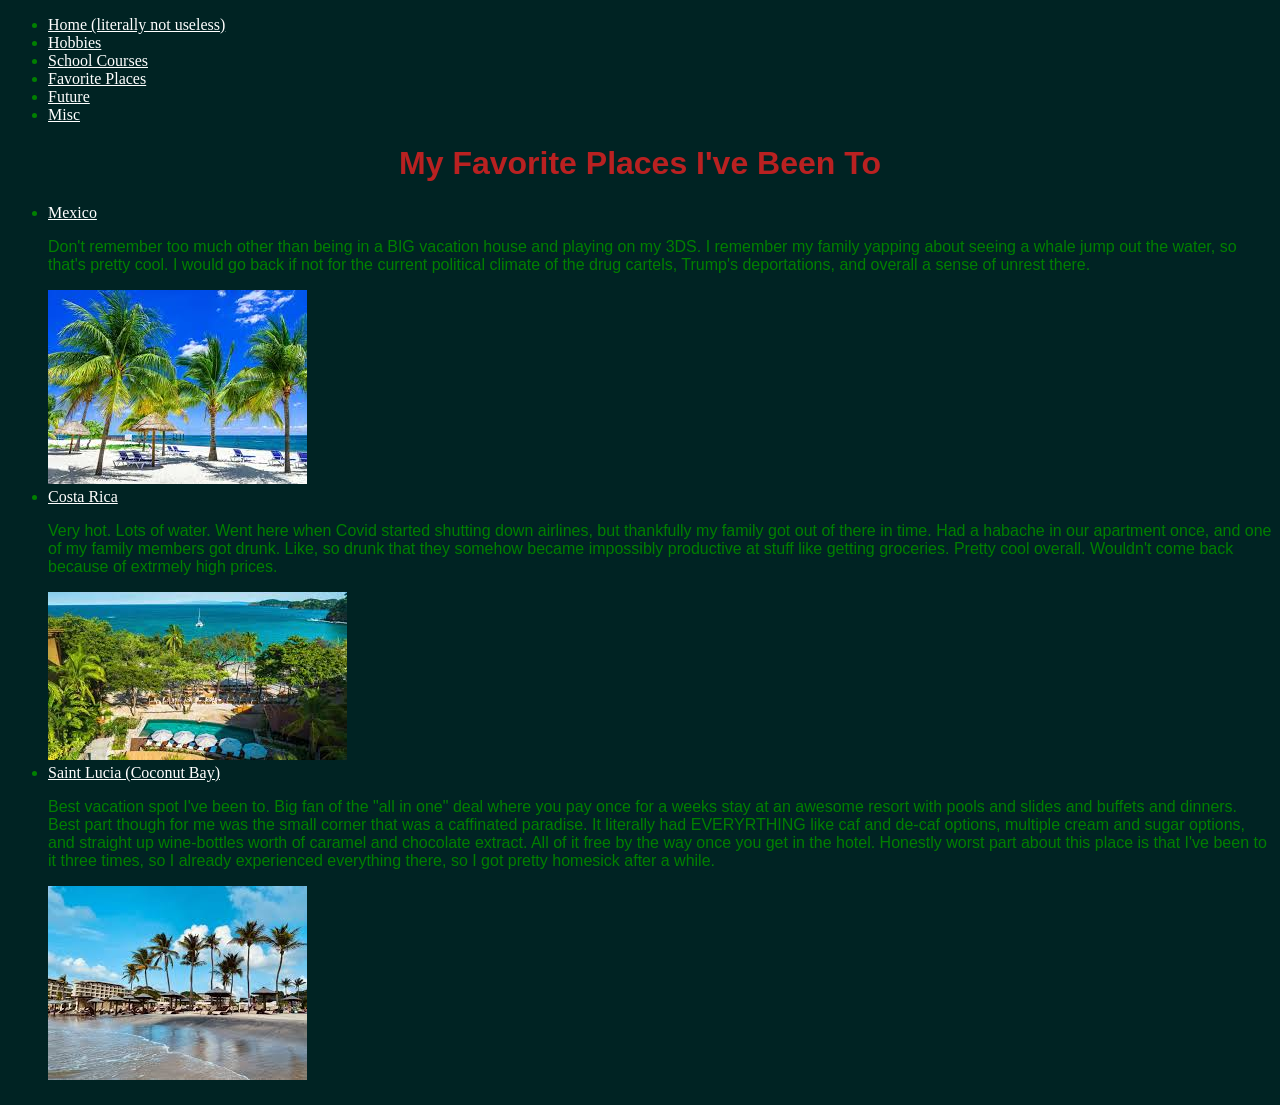
<file: fav_places.html>
<!DOCTYPE html>
<html>
    <head>
        <meta charset="UTF-8">
		<title>My Fav Vacations Spots</title>
		<link rel="stylesheet" href="css/style.css" type="text/css">
    </head>
    <body>
        <ul>
			<li class="selected">
				<a href="index.html">Home (literally not useless)</a>
			</li>
			<li>
				<a href="hobbies.html">Hobbies</a>
			</li>
			<li>
				<a href="school_courses.html">School Courses</a>
			</li>
			<li>
				<a href="fav_places.html">Favorite Places</a>
			</li>
			<li>
				<a href="future.html">Future</a>
			</li>
			<li>
				<a href="misc.html">Misc</a>
			</li>
		</ul>
        <h1>My Favorite Places I've Been To</h1>
        <ul>
            <li>
                <a href="https://www.hilton.com/en/locations/mexico/resorts/?WT.mc_id=zlada0ww1hi2psh3ggl4advgen5dkt6MXG7_300273787_1003528&gclsrc=aw.ds&gad_source=1&gad_campaignid=20282448226&gbraid=0AAAAABdPl2S00Tce5vFo1dfA3s7kDwvpP&gclid=CjwKCAjw687NBhB4EiwAQ645dnoPjr8gHWgz3F31lRz0jIoP5XAJ3GyMQaevL1YV91wQZgvTvEJlXxoCDskQAvD_BwE" target="_blank">Mexico</a>
                <p>Don't remember too much other than being in a BIG vacation house and playing on my 3DS. 
                    I remember my family yapping about seeing a whale jump out the water, so that's pretty cool.
                    I would go back if not for the current political climate of the drug cartels, Trump's deportations,
                    and overall a sense of unrest there.
                </p>
                <img src="images/mexico.jpg">
            </li>
            <li>
                <a href="https://www.visitcostarica.com/" target="_blank">Costa Rica</a>
                <p>Very hot. Lots of water. Went here when Covid started shutting down airlines, but thankfully my 
                    family got out of there in time. Had a habache in our apartment once, and one of my family members
                    got drunk. Like, so drunk that they somehow became impossibly productive at stuff like getting groceries.
                    Pretty cool overall. Wouldn't come back because of extrmely high prices.
                </p>
                <img src="images/costa.jpg">
            </li>
            <li>
                <a href="https://cbayresort.com/st-lucia-resorts" target="_blank">Saint Lucia (Coconut Bay)</a>
                <p>Best vacation spot I've been to. Big fan of the "all in one" deal where you pay once for a weeks stay at an awesome resort with pools 
                    and slides and buffets and dinners. Best part though for me was the small corner that was a caffinated paradise.
                    It literally had EVERYRTHING like caf and de-caf options, multiple cream and sugar options, and 
                    straight up wine-bottles worth of caramel and chocolate extract. All of it free by the way once
                    you get in the hotel. Honestly worst part about this place is that I've been to it three times, so 
                    I already experienced everything there, so I got pretty homesick after a while.
                </p>
                <img src="images/coconut.jpg">
            </li>
        </ul>
        <h1></h1>
    </body>
</html>
</file>
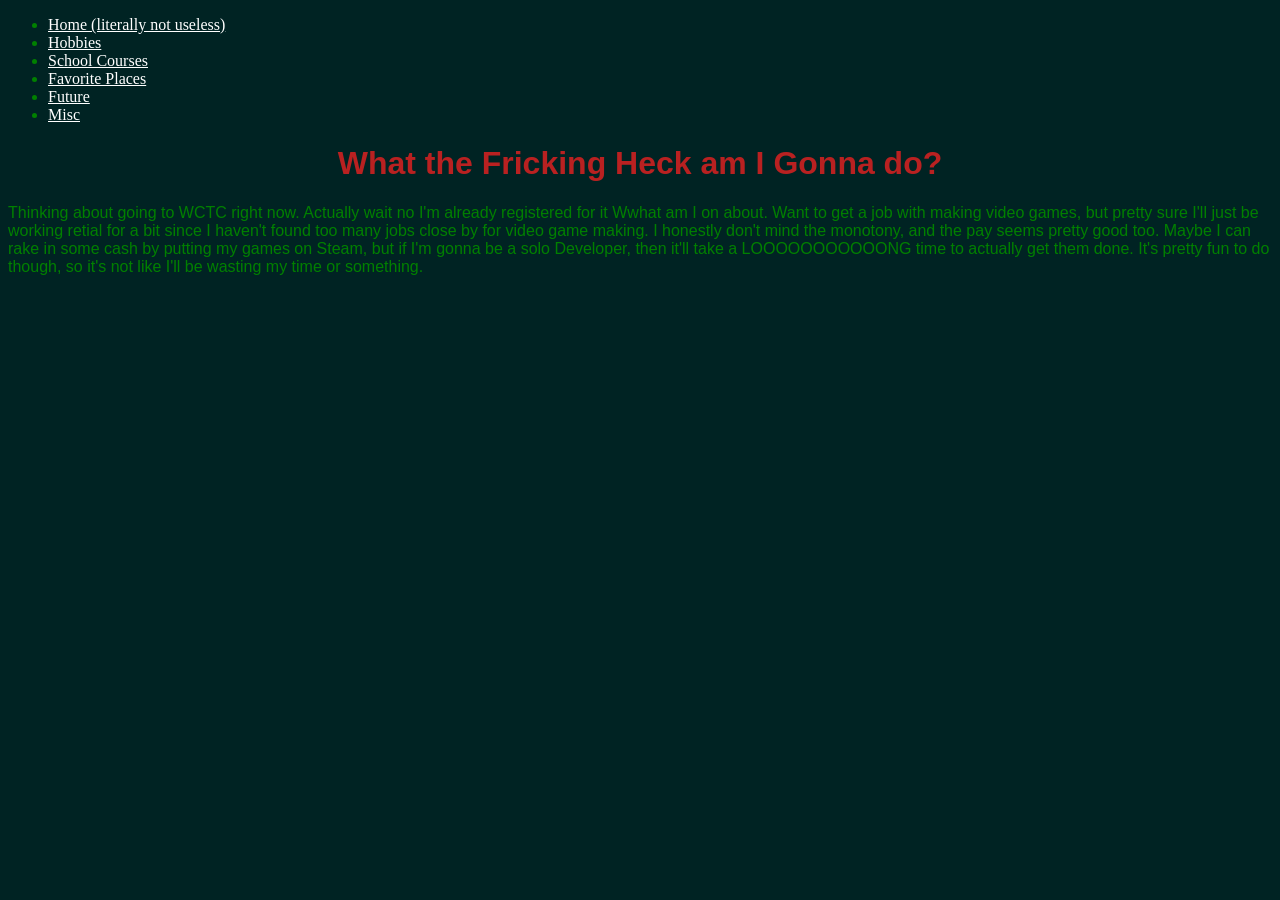
<file: future.html>
<!DOCTYPE html>
<html>
    <head>
        <meta charset="UTF-8">
		<title>Wait I Have One?</title>
		<link rel="stylesheet" href="css/style.css" type="text/css">
    </head>
    <body>
        <ul>
			<li class="selected">
				<a href="index.html">Home (literally not useless)</a>
			</li>
			<li>
				<a href="hobbies.html">Hobbies</a>
			</li>
			<li>
				<a href="school_courses.html">School Courses</a>
			</li>
			<li>
				<a href="fav_places.html">Favorite Places</a>
			</li>
			<li>
				<a href="future.html">Future</a>
			</li>
			<li>
				<a href="misc.html">Misc</a>
			</li>
		</ul>
        <h1>What the Fricking Heck am I Gonna do?</h1>
        <p>Thinking about going to WCTC right now. Actually wait no I'm already registered for it
            Wwhat am I on about. Want to get a job with making video games, but pretty sure I'll
            just be working retial for a bit since I haven't found too many jobs close by for 
            video game making. I honestly don't mind the monotony, and the pay seems pretty good too.
            Maybe I can rake in some cash by putting my games on Steam, but if I'm gonna be a solo 
            Developer, then it'll take a LOOOOOOOOOOONG time to actually get them done. It's pretty 
            fun to do though, so it's not like I'll be wasting my time or something.
        </p>
    </body>
</html>
</file>
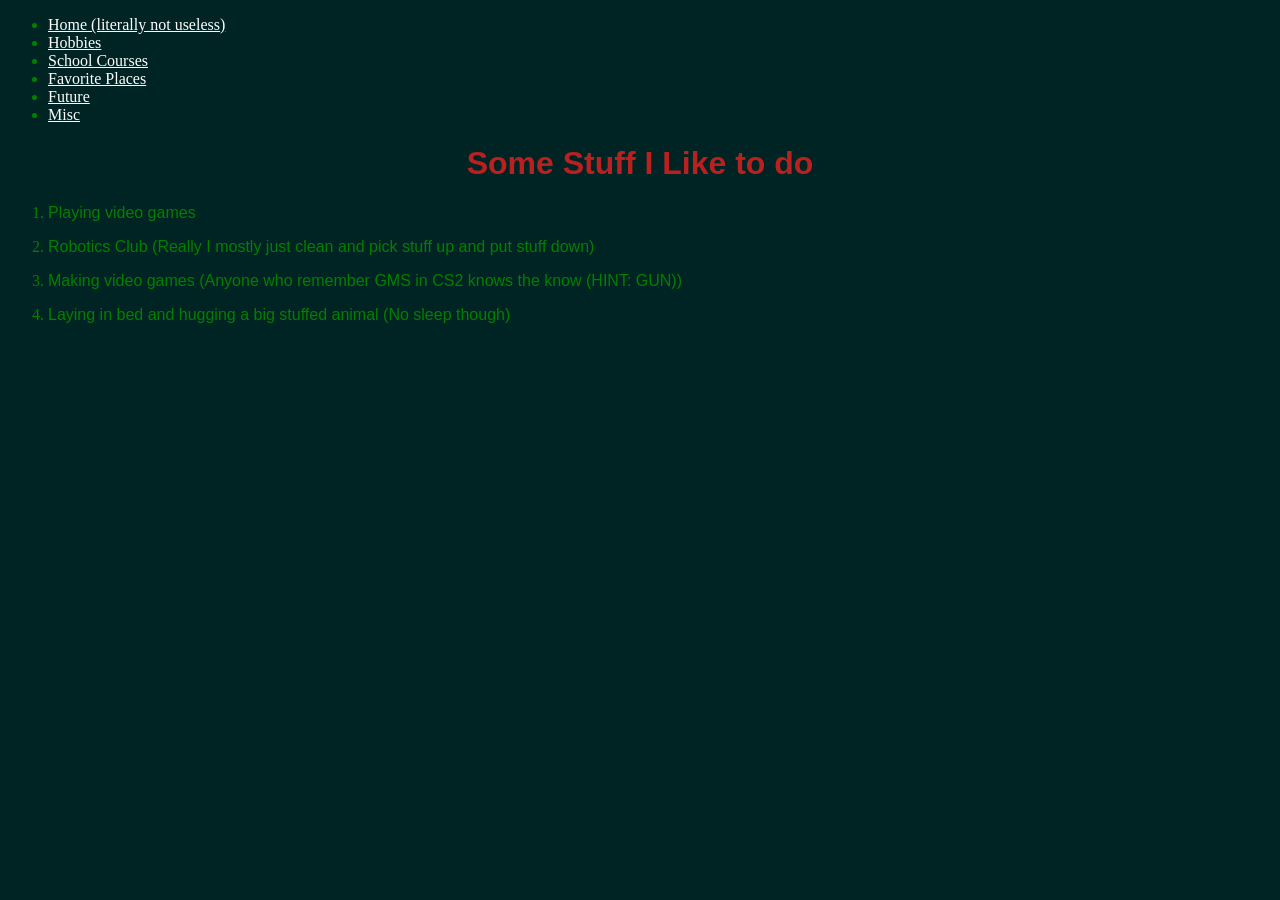
<file: hobbies.html>
<!DOCTYPE html>
<html>
    <head>
        <meta charset="UTF-8">
		<title>Cool Stuff I Do</title>
		<link rel="stylesheet" href="css/style.css" type="text/css">
    </head>
    <body>
        <ul>
			<li class="selected">
				<a href="index.html">Home (literally not useless)</a>
			</li>
			<li>
				<a href="hobbies.html">Hobbies</a>
			</li>
			<li>
				<a href="school_courses.html">School Courses</a>
			</li>
			<li>
				<a href="fav_places.html">Favorite Places</a>
			</li>
			<li>
				<a href="future.html">Future</a>
			</li>
			<li>
				<a href="misc.html">Misc</a>
			</li>
		</ul>
		<h1>Some Stuff I Like to do</h1>
        <ol>
            <li>
                <p>Playing video games</p>
            </li>
            <li>
                <p>Robotics Club (Really I mostly just clean and pick stuff up and put stuff down)</p>
            </li>
            <li>
                <p>Making video games (Anyone who remember GMS in CS2 knows the know (HINT: GUN))</p>
            </li>
            <li>
                <p>Laying in bed and hugging a big stuffed animal (No sleep though)</p>
            </li>
        </ol>
    </body>
</html>
</file>
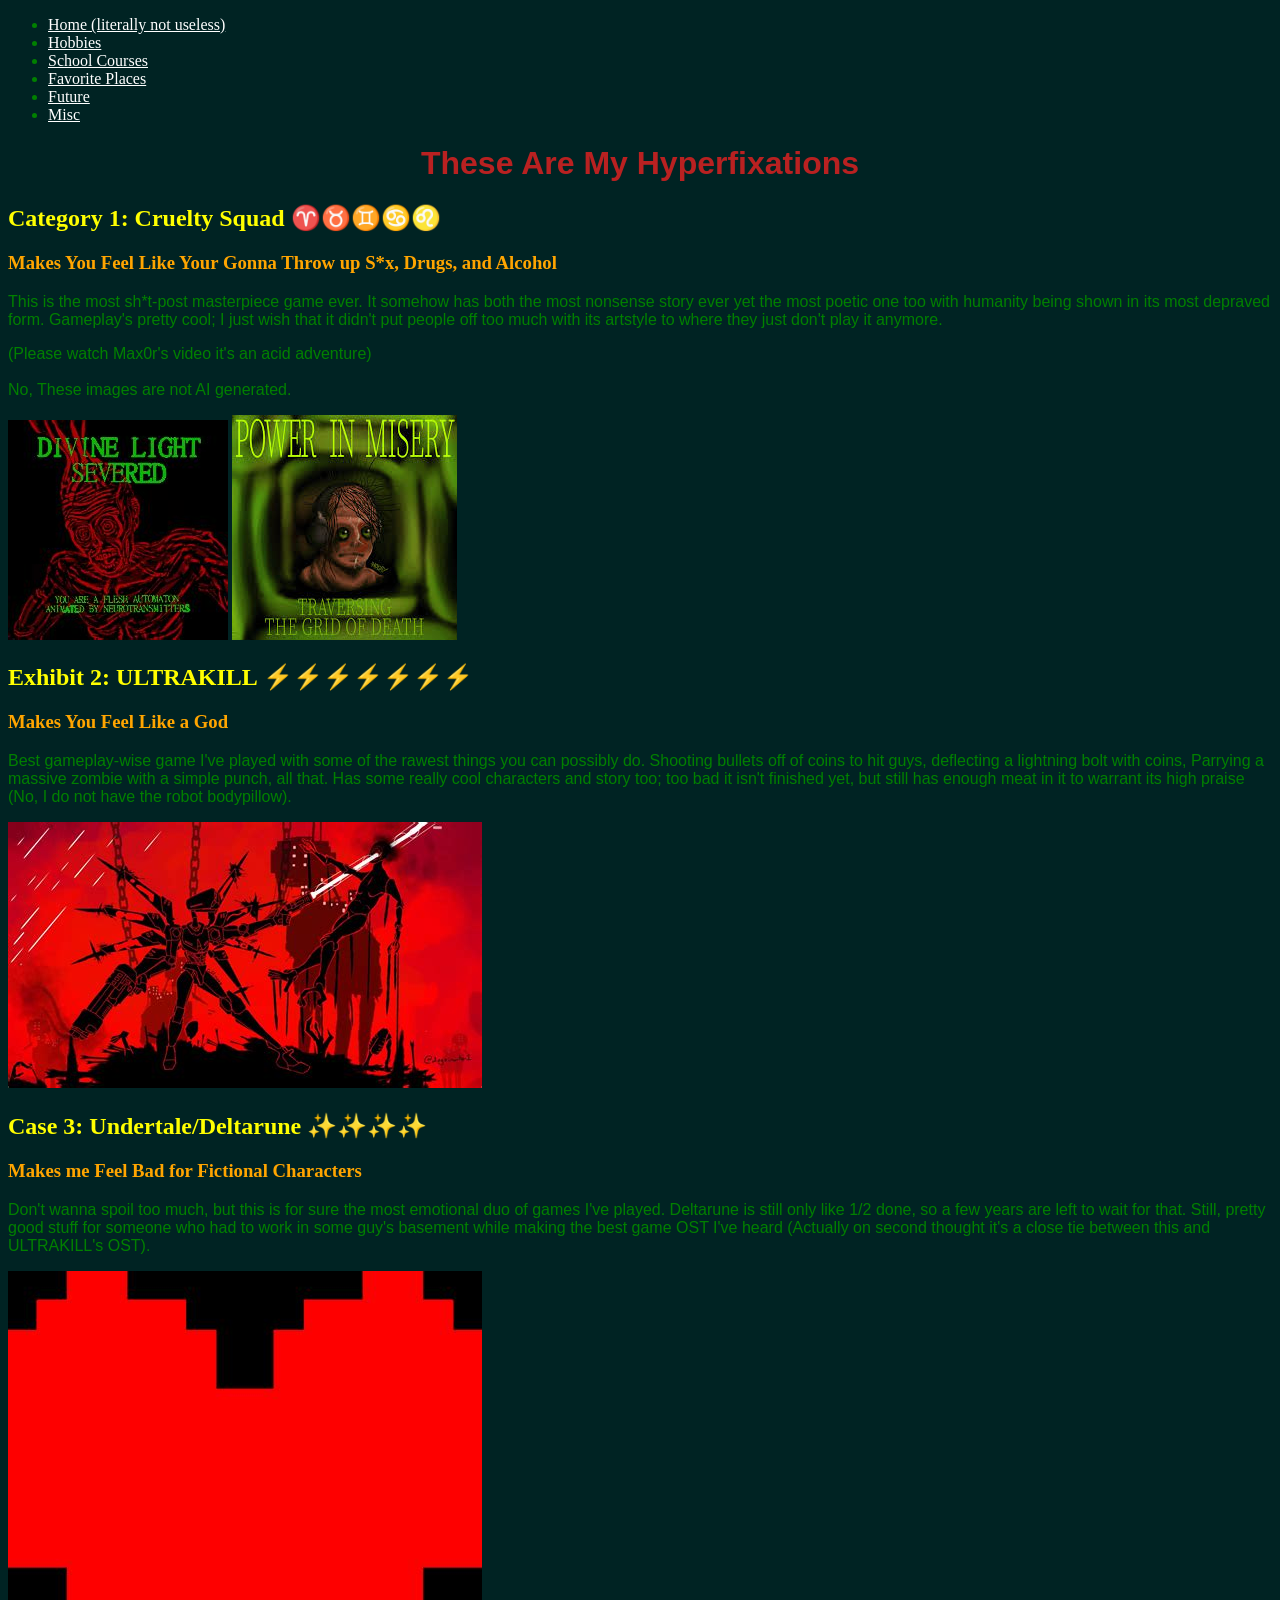
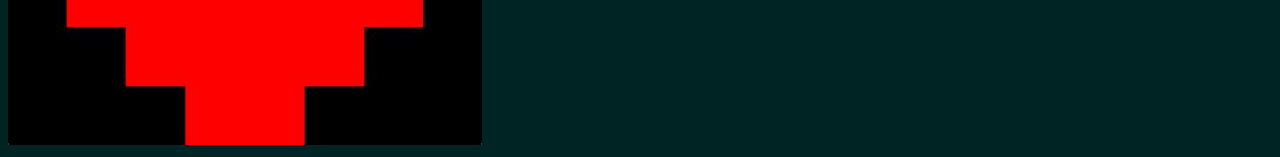
<file: misc.html>
<!DOCTYPE html>
<html>
    <head>
        <meta charset="UTF-8">
		<title>Things I Hyperfixate on or Smth</title>
		<link rel="stylesheet" href="css/style.css" type="text/css">
    </head>
    <body>
        <ul>
			<li class="selected">
				<a href="index.html">Home (literally not useless)</a>
			</li>
			<li>
				<a href="hobbies.html">Hobbies</a>
			</li>
			<li>
				<a href="school_courses.html">School Courses</a>
			</li>
			<li>
				<a href="fav_places.html">Favorite Places</a>
			</li>
			<li>
				<a href="future.html">Future</a>
			</li>
			<li>
				<a href="misc.html">Misc</a>
			</li>
		</ul>
    </body>
    <h1>These Are My Hyperfixations</h1>
    <h2>Category 1: Cruelty Squad &#9800&#9801&#9802&#9803&#9804</h2>
    <h3>Makes You Feel Like Your Gonna Throw up S*x, Drugs, and Alcohol</h3>
    <p>This is the most sh*t-post masterpiece game ever. It somehow has both the most 
        nonsense story ever yet the most poetic one too with humanity being 
        shown in its most depraved form. Gameplay's pretty cool; I just wish 
        that it didn't put people off too much with its artstyle to where they just don't play it anymore.</p>
    <p>(Please watch Max0r's video it's an acid adventure) <br><br>No, These images are not AI generated.</p>

    <img src="images/CS.jpg">
    <img src="images/cs2.jpg">
    
    <h2>Exhibit 2: ULTRAKILL &#9889&#9889&#9889&#9889&#9889&#9889&#9889</h2>
    <h3>Makes You Feel Like a God</h3>
    <p>Best gameplay-wise game I've played with some of the rawest things you can possibly
        do. Shooting bullets off of coins to hit guys, deflecting a lightning bolt with coins,
        Parrying a massive zombie with a simple punch, all that. Has some really cool characters 
        and story too; too bad it isn't finished yet, but still has enough meat in it to warrant
        its high praise (No, I do not have the robot bodypillow).
    </p>
    <img src="images/ULTRA.jpg">
    <h2>Case 3: Undertale/Deltarune &#10024&#10024&#10024&#10024</h2>
    <h3>Makes me Feel Bad for Fictional Characters</h3>
    <p>Don't wanna spoil too much, but this is for sure the most emotional duo of games I've played.
        Deltarune is still only like 1/2 done, so a few years are left to wait for that. Still, pretty
        good stuff for someone who had to work in some guy's basement while making the best game OST 
        I've heard (Actually on second thought it's a close tie between this and ULTRAKILL's OST).
    </p>
    <img src="images/UTHEART.jpg">
</html>
</file>
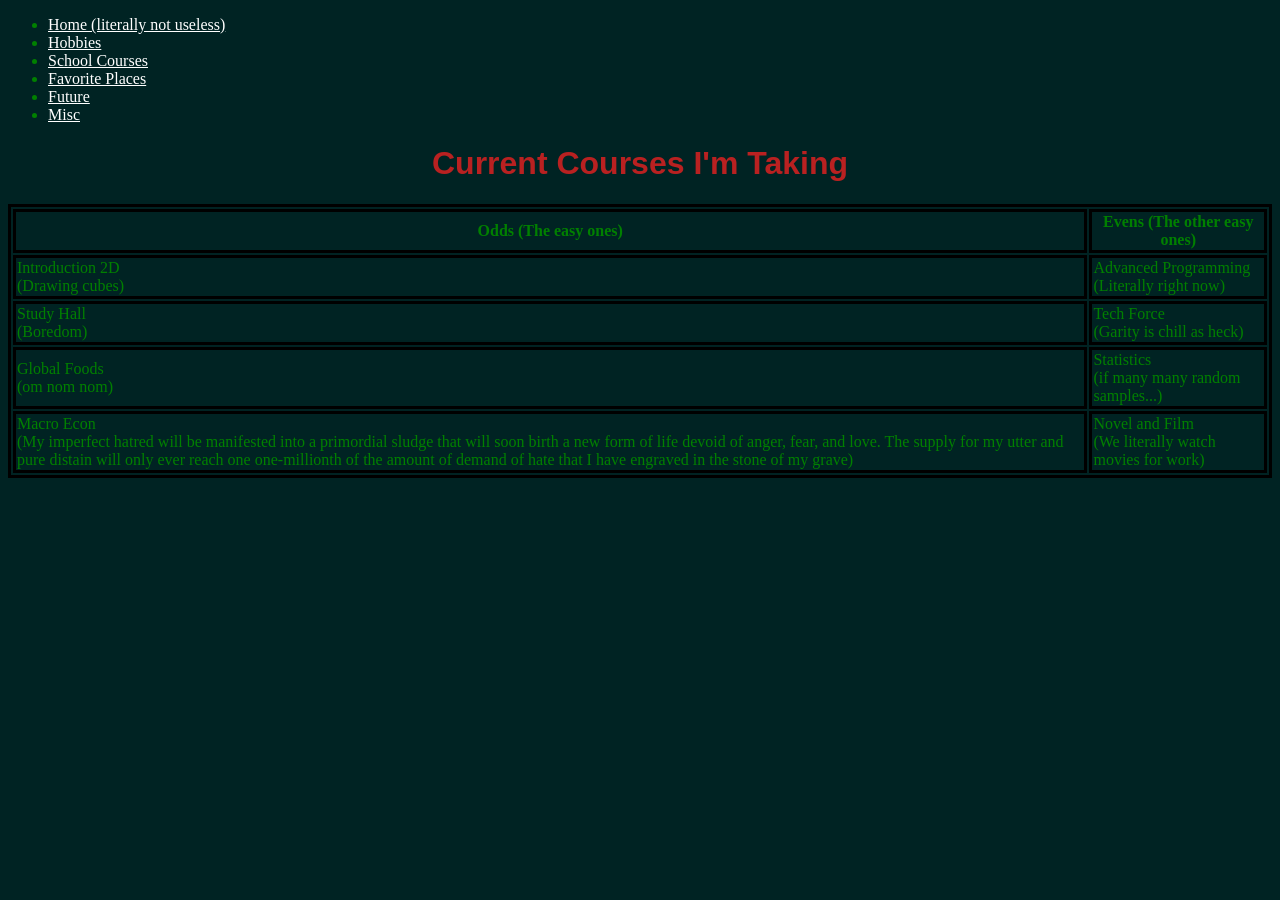
<file: school_courses.html>
<!DOCTYPE html>
<html>
    <head>
        <meta charset="UTF-8">
		<title>Stuff I'm Learning About Right Now</title>
		<link rel="stylesheet" href="css/style.css" type="text/css">
    </head>
    <body>
        <ul>
			<li class="selected">
				<a href="index.html">Home (literally not useless)</a>
			</li>
			<li>
				<a href="hobbies.html">Hobbies</a>
			</li>
			<li>
				<a href="school_courses.html">School Courses</a>
			</li>
			<li>
				<a href="fav_places.html">Favorite Places</a>
			</li>
			<li>
				<a href="future.html">Future</a>
			</li>
			<li>
				<a href="misc.html">Misc</a>
			</li>
		</ul>
        <h1>Current Courses I'm Taking</h1>
        <table>
            <tr>
                <th>Odds (The easy ones)</th>
                <th>Evens (The other easy ones)</th>
            </tr>
            <tr>
                <td>Introduction 2D <br> (Drawing cubes)</td>
                <td>Advanced Programming <br> (Literally right now)</td>
            </tr>
            <tr>
                <td>Study Hall <br> (Boredom)</td>
                <td>Tech Force <br> (Garity is chill as heck)</td>
            </tr>
            <tr>
                <td>Global Foods <br> (om nom nom)</td>
                <td>Statistics <br> (if many many random samples...)</td>
            </tr>
            <tr>
                <td>Macro Econ <br> (My imperfect hatred will be manifested into a primordial sludge that will soon birth a new form of life devoid of anger, fear, and love. The supply for my utter and pure distain will only ever reach one one-millionth of the amount of demand of hate that I have engraved in the stone of my grave)</td>
                <td>Novel and Film <br> (We literally watch movies for work)</td>
            </tr>
        </table>
    </body>
</html>
</file>
<file: css/style.css>
body{
    background-color:rgb(0,35,35);
}
p{
    color:green;
    font-family:Arial, Helvetica, sans-serif;
}
h1{
    color:rgb(185, 33, 33);
    font-family:Arial, Helvetica, sans-serif;
    text-align: center;
}
h2{
    color:yellow;
}
h3{
    color:orange;
}
a{
    color:white;
}
a:hover{
    color:blue;
}
table, th, td{
    border: 3px solid black;
    color:green;
}
li{
    color:green;
}
</file>
